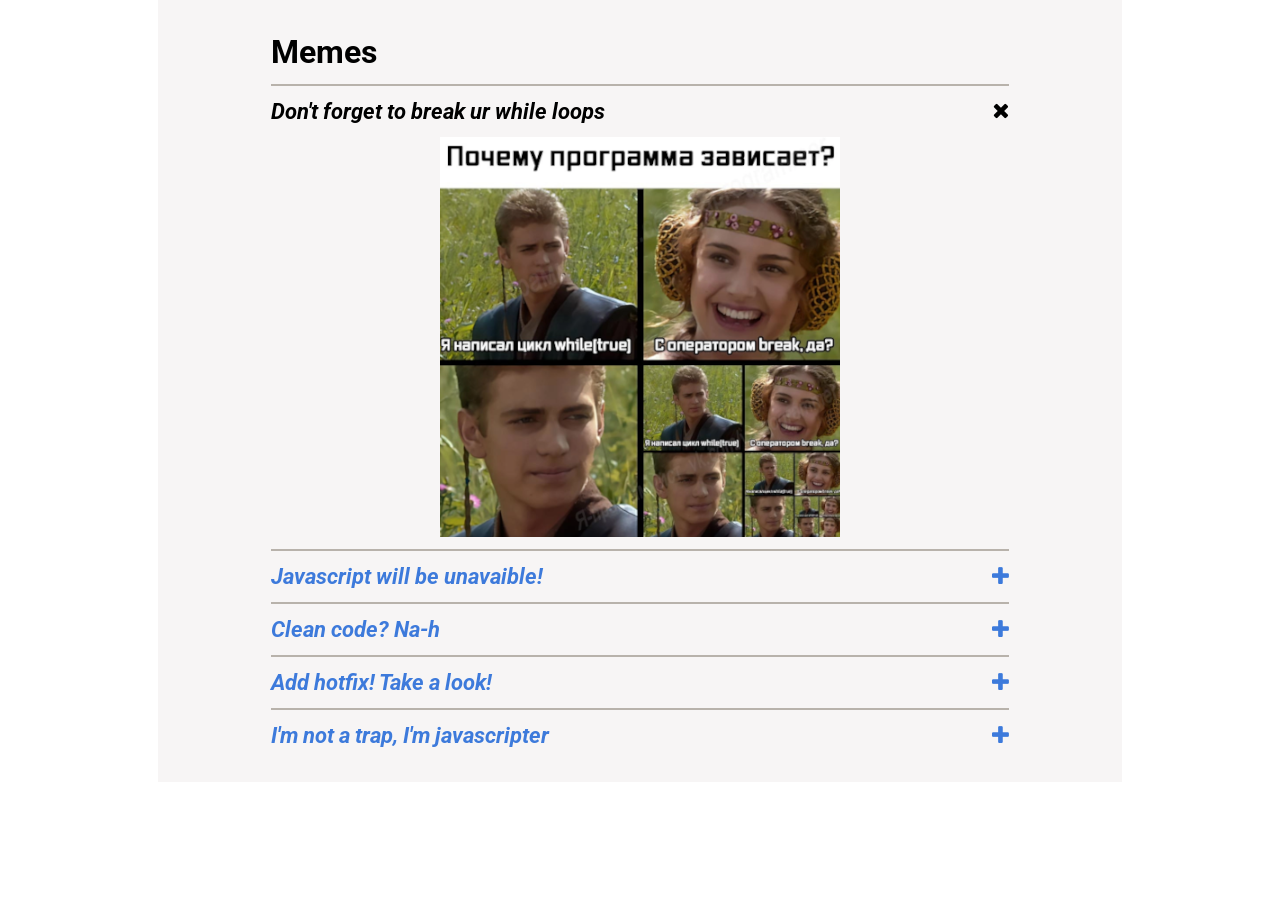
<file: index.html>
<!DOCTYPE html>
<html lang="en">
<head>
    <meta charset="UTF-8">
    <meta http-equiv="X-UA-Compatible" content="IE=edge">
    <meta name="viewport" content="width=device-width, initial-scale=1.0">
    <title>CSS Bayan</title>
    <link rel="stylesheet" href="font-awesome.min.css">
    <link rel="stylesheet" href="style.css">
    <link rel="preconnect" href="https://fonts.googleapis.com">
    <link rel="preconnect" href="https://fonts.gstatic.com" crossorigin>
    <link href="https://fonts.googleapis.com/css2?family=Roboto:ital,wght@0,700;0,900;1,700&display=swap" rel="stylesheet">
    
</head>
<body>
    <section class="bayan-section">
        <div class="container">
            <div class="bayan-header-wrapper">
                <h1 class="bayan-header">Memes</h1>
            </div>
            <div class="bayan-content-wrapper"> 
                    <div class="bayan-card"> 
                        <input type="radio" id="memeOne" name="meme" checked/>
                        <label for="memeOne">
                            <div class="bayan-line">
                                <span class="bayan-line-text">Don't forget to break ur while loops</span>
                                <span class="bayan-line-plus rotate">
                                    <i class="fa fa-plus" aria-hidden="true"></i>
                                </span>
                            </div>
                            <div class="bayan-image-wrapper">
                                <img src="assets/memeOne.png"/>
                            </div>
                        </label>
                    </div>
                    <div class="bayan-card">
                        <input type="radio" id="memeTwo" name="meme"/>
                        <label for="memeTwo">
                            <div class="bayan-line">
                                <span class="bayan-line-text">Javascript will be  unavaible!</span>
                                <span class="bayan-line-plus">
                                    <i class="fa fa-plus" aria-hidden="true"></i>
                                </span>
                            </div>
                            <div class="bayan-image-wrapper">
                                <img src="assets/memeTwo.png"/>
                            </div>
                        </label>
                    </div> 

                <div class="bayan-card">
                    <input type="radio" id="memeThree" name="meme"/>
                    <label for="memeThree">
                        <div class="bayan-line">
                            <span class="bayan-line-text">Clean code? Na-h</span>
                            <span class="bayan-line-plus">
                                <i class="fa fa-plus" aria-hidden="true"></i>
                            </span>
                        </div>
                        <div class="bayan-image-wrapper">
                            <img src="assets/memeThree.png"/>
                        </div>
                    </label>
                </div>
                <div class="bayan-card">
                    <input type="radio" id="memeFour" name="meme"/>
                    <label for="memeFour">
                        <div class="bayan-line">
                            <span class="bayan-line-text">Add hotfix! Take a look!</span>
                            <span class="bayan-line-plus">
                                <i class="fa fa-plus" aria-hidden="true"></i>
                            </span>
                        </div>
                        <div class="bayan-image-wrapper">
                            <img src="assets/memeFour.png"/>
                        </div>
                    </label>
                </div>
                <div class="bayan-card">
                    <input type="radio" id="memeFive" name="meme"/>
                    <label for="memeFive">
                        <div class="bayan-line">
                            <span class="bayan-line-text">I'm not a trap, I'm javascripter</span>
                            <span class="bayan-line-plus">
                                <i class="fa fa-plus" aria-hidden="true"></i>
                            </span>
                        </div>
                        <div class="bayan-image-wrapper">
                            <img src="assets/memeFive.png"/>
                        </div>
                    </label>
                </div>

            </div>
        </div>
    </section>
</body>
</html>
</file>
<file: style.css>
*{
    margin:0;
    padding:0;
    font-family: 'Roboto', sans-serif;
}
.bayan-section{
    display: flex;
    justify-content: center;
}
.container{
    width:60%;
    background-color: #f7f5f5;
    display: flex;
    flex-direction: column;
    align-items: center;
}
.bayan-header{
    font-weight: 700;
    color: black;
}
.bayan-header-wrapper, .bayan-content-wrapper{
    width:72%;
}
.bayan-card{
    border-top: solid #b8b2ab 0.3vh;
    color:#3d7adb;
    display: flex;
    flex-direction: column;
}
.bayan-line{
    display: flex;
    justify-content: space-between;
    align-items: center;
    font-weight: 700;
    font-style: italic;
}
.bayan-image-wrapper{
    display: flex;
    width:0;
    height: 0;
    transition: all 0.6s;
    margin: 0 auto;

}
.bayan-line-plus{
    position: relative;
    transform: none;
    transition:transform 0.8s;
}

@media(min-width:1200px) and (max-width:1920px){
    .container{
        width:72%;
        padding:clamp(1.25rem, 0.208rem + 1.39vw, 1.875rem) /*-min20px max30px-*/
    }
    .bayan-header-wrapper, .bayan-content-wrapper{
        width:80%;
    }
    .bayan-card{
        padding:clamp(0.75rem, -0.083rem + 1.11vw, 1.25rem) /*-min12px max20px-*/ 0;
    }
    .bayan-header{
        font-size:clamp(1.875rem, 0.417rem + 1.94vw, 2.75rem) /*-min30px max44px-*/;
        padding:clamp(0.75rem, -0.083rem + 1.11vw, 1.25rem) /*-min12px max20px-*/ 0;
    }
    .bayan-line{
        font-size: clamp(1.313rem, 0.792rem + 0.69vw, 1.625rem)/*-min21px max26px-*/;
    }
}
@media(min-width:820px) and (max-width:1199px){
    .container{
        width:76%;
        padding:clamp(0.938rem, 0.538rem + 2vw, 1.563rem) 0/*-min15px max25px-*/
    }
    .bayan-header-wrapper, .bayan-content-wrapper{
        width:92%;
    }
    .bayan-card{
        padding:clamp(0.75rem, 0.344rem + 0.79vw, 0.938rem) /*-min12px max15px-*/ 0;
    }
    .bayan-header{
        font-size:clamp(2rem, 1.459rem + 1.06vw, 2.25rem) /*-min32px max36px-*/;
        padding-bottom: clamp(0.75rem, 0.344rem + 0.79vw, 0.938rem) /*-min12px max15px-*/;
    }
    .bayan-line{
        font-size: clamp(1.313rem, 0.907rem + 0.79vw, 1.5rem)/*-min21px max24px-*/;
    }

}
@media(min-width:320px) and (max-width:819px){
    .container{
        width:100%;
        padding:clamp(0.625rem, 0.144rem + 2.4vw, 1.375rem) 0 /*-min10px max22px-*/
    }
    .bayan-header-wrapper, .bayan-content-wrapper{
        width:90%;
    }
    .bayan-card{
        padding:clamp(0.313rem, 0.032rem + 1.4vw, 0.75rem) /*-min5px max12px-*/ 0;
    }
    .bayan-header{
        font-size: clamp(1.375rem, 0.974rem + 2vw, 2rem) /*-min22px max32px-*/;
        padding-bottom: clamp(0.313rem, 0.032rem + 1.4vw, 0.75rem) /*-min5px max12px-*/;
    }
    .bayan-line{
        font-size: clamp(0.625rem, 0.184rem + 2.2vw, 1.313rem)/*-min10px max21px-*/;
    }
}


/*----Hover and click logic*/
.bayan-content-wrapper *{
    cursor: pointer;
}
.bayan-content-wrapper:hover .bayan-card{
    color: black;
}
.bayan-card > input{
    display: none;
}
input:checked + label{
    color:black
}

.bayan-card:hover .bayan-line-plus, input:checked +label .bayan-line-plus{
    transform: rotate(45deg);
}
.bayan-card:hover .bayan-image-wrapper, input:checked + label > .bayan-image-wrapper{
    margin-top: 20px;
    width:400px;
    height:400px;
}

@media(min-width:1200px) and (max-width:1920px){
    .bayan-card:hover .bayan-image-wrapper, input:checked + label > .bayan-image-wrapper{
        margin-top: clamp(0.75rem, -0.083rem + 1.11vw, 1.25rem) /*-min12px max20px-*/;
        width:clamp(21.25rem, 13.137rem + 15.83vw, 25rem); /*-min340px max400px-*/
        height:clamp(21.25rem, 13.137rem + 15.83vw, 25rem); /*-min340px max400px-*/
    }
}
@media(min-width:820px) and (max-width:1199px){
    .bayan-card:hover .bayan-image-wrapper, input:checked + label > .bayan-image-wrapper{
        margin-top: clamp(0.75rem, 0.344rem + 0.79vw, 0.938rem) /*-min12px max15px-*/;
        width:clamp(21.25rem, 13.137rem + 15.83vw, 25rem); /*-min340px max400px-*/
        height:clamp(21.25rem, 13.137rem + 15.83vw, 25rem); /*-min340px max400px-*/
    }
}
@media(min-width:320px) and (max-width:819px){
    .bayan-card:hover .bayan-image-wrapper, input:checked + label > .bayan-image-wrapper{
        margin-top: clamp(0.313rem, 0.032rem + 1.4vw, 0.75rem) /*-min5px max12px-*/;
        width:clamp(11.25rem, 4.837rem + 32.06vw, 21.25rem); /*-min180px max340px-*/
        height:clamp(11.25rem, 4.837rem + 32.06vw, 21.25rem); /*-min180px max320px-*/
    }
}
</file>
